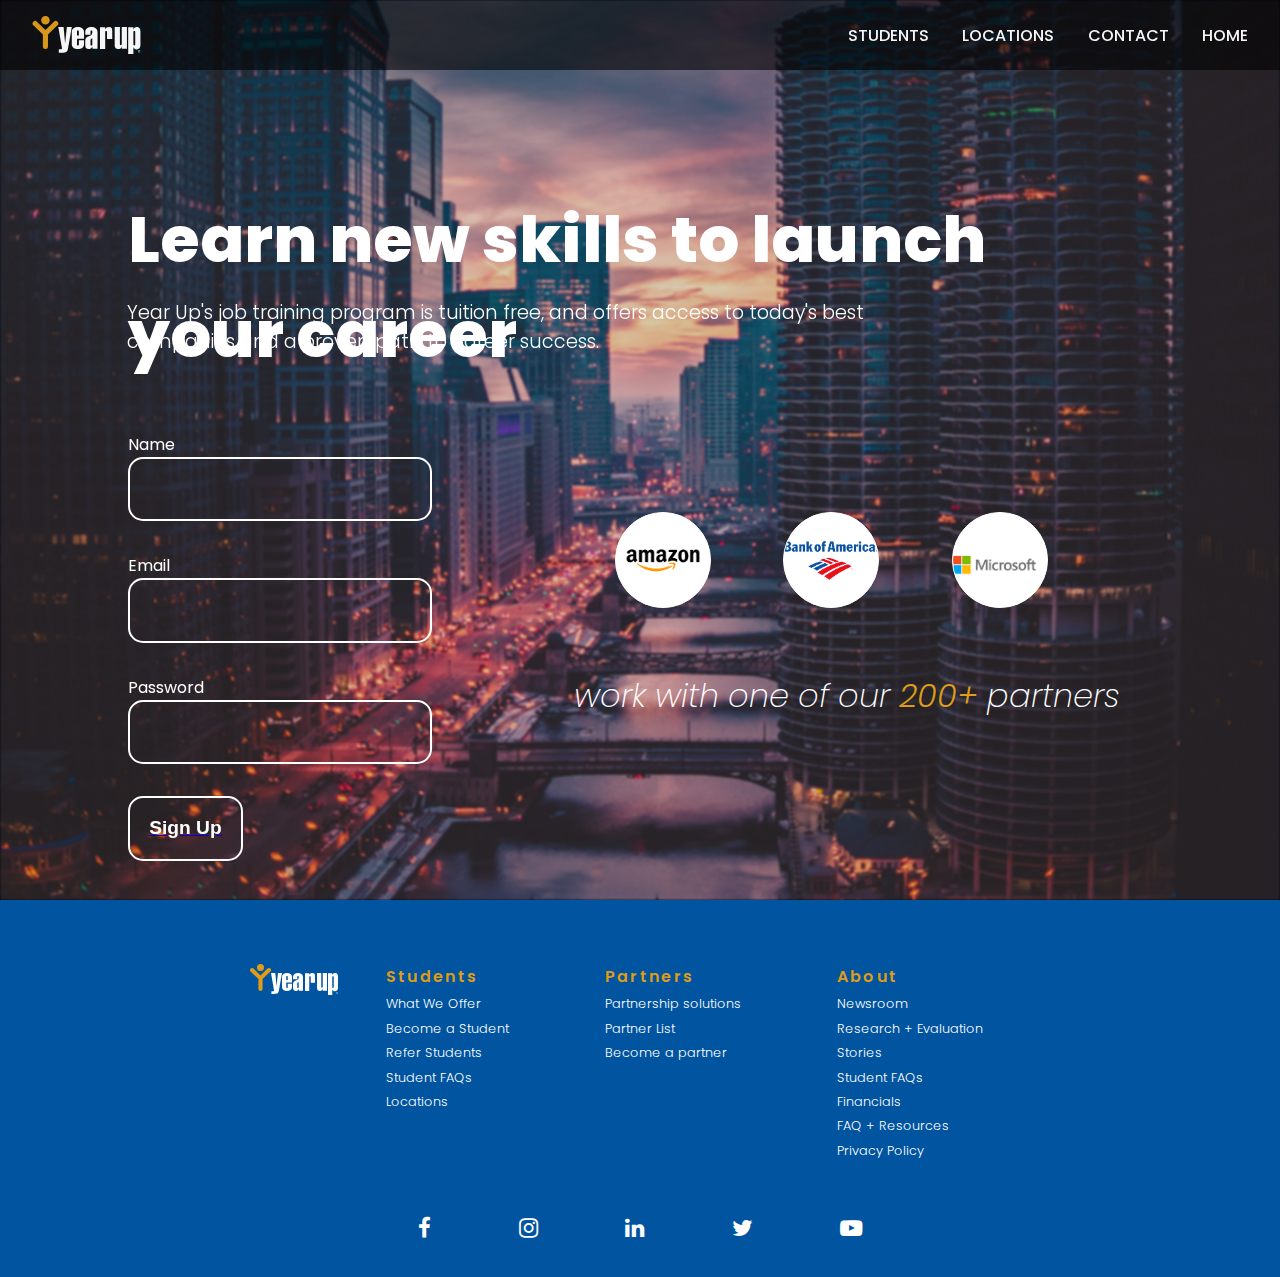
<file: index.html>
<!DOCTYPE html>
<html lang="en">
<head>
    <meta charset="UTF-8">
    <meta http-equiv="X-UA-Compatible" content="IE=edge">
    <meta name="viewport" content="width=device-width, initial-scale=1.0">
    <link rel="stylesheet" href="style.css">
    <link rel="preconnect" href="https://fonts.googleapis.com">
    <link rel="preconnect" href="https://fonts.gstatic.com" crossorigin>
    <link href="https://fonts.googleapis.com/css2?family=Parisienne&family=Poppins:ital,wght@0,100;0,200;0,300;0,400;0,500;0,600;0,700;1,100;1,200;1,300;1,400;1,500;1,600;1,700&display=swap" rel="stylesheet">
    <link rel="stylesheet" href="https://cdnjs.cloudflare.com/ajax/libs/font-awesome/4.7.0/css/font-awesome.min.css">
    <title>Document</title>
</head>
<body>
    
    <nav>
        <svg id="nav-logo" xmlns="http://www.w3.org/2000/svg" width="88" height="31" viewBox="0 0 88 31">
            <g fill="none" fill-rule="evenodd">
                <path fill="#DE9C19" d="M14 3.5A3.5 3.5 0 1 1 7 3.5a3.5 3.5 0 0 1 7-.002"/>
                <path fill="#DE9C19" d="M8.42 24.946v-9.828L.62 7.526a2.04 2.04 0 0 1-.025-2.904 2.089 2.089 0 0 1 2.933-.025l6.968 6.78L17.47 4.59a2.088 2.088 0 0 1 2.934.026 2.04 2.04 0 0 1-.025 2.904l-7.811 7.6v9.827A2.065 2.065 0 0 1 10.495 27a2.065 2.065 0 0 1-2.075-2.054"/>
                <path fill="white" d="M32 9l-3.055 17.341c-.51 2.97-1.121 3.659-5.364 3.659h-2.173v-2.818h1.358c.917 0 1.222-.15 1.222-.78 0-.15 0-.3-.034-.51L21 9h4.312l1.189 13.113h.067L27.995 9H32zM37.752 15.971v-3.163c0-.43-.2-.921-.768-.921-.569 0-.736.49-.736.92v3.164h1.504zM32 12.961C32 10.321 34.276 9 36.984 9 39.659 9 42 10.32 42 12.961v5.655h-5.752v4.577c0 .43.167.92.736.92s.768-.49.768-.92v-3.378H42v3.225c0 2.64-2.341 3.96-5.016 3.96C34.276 27 32 25.68 32 23.04V12.96zM47.247 23.193c0 .43.167.922.735.922.569 0 .77-.492.77-.922v-5.069l-.77.492c-.602.49-.735.614-.735 1.383v3.194zM43 12.962C43 10.321 45.274 9 47.982 9 50.658 9 53 10.32 53 12.962v10.261c0 1.229-.018 3.562-.018 3.562l-3.996.001-.235-1.782h-.067C48.116 26.417 47.08 27 45.842 27 43.702 27 43 25.835 43 23.838V20.06c0-4.427 5.751-2.735 5.751-6.547v-.706c0-.43-.2-.921-.769-.921-.568 0-.735.492-.735.921v2.518H43v-2.364zM59.247 10.74h.067C59.949 9.653 60.886 9 62.358 9 64.465 9 65 10.181 65 12.109v6.684h-4.249v-5.628c0-.435-.2-.933-.768-.933-.569 0-.736.498-.736.933V27H55V9.217h4.247v1.523zM72.752 24.794h-.066c0 1.212-1.438 2.206-2.71 2.206C67.77 27 67 25.695 67 23.831V9h4.248v13.835c0 .436.167.934.736.934.568 0 .768-.498.768-.934V9H77v17.783h-4.248v-1.989zM83.753 13.169c0-.435-.201-.933-.77-.933-.568 0-.736.498-.736.933v9.898c0 .435.168.934.737.934.568 0 .769-.499.769-.934v-9.898zm-1.506-2.084h.067C82.582 9.839 83.652 9 84.924 9 87.564 9 88 10.99 88 12.982v10.365c0 1.992-.435 3.889-3.077 3.889-1.271 0-2.341-.746-2.609-1.772h-.067V31H78V9.217h4.247v1.868zM87.056 28.959c.13 0 .206-.064.206-.163v-.006c0-.105-.077-.163-.206-.163h-.26v.332h.26zm-.46-.512h.468c.137 0 .249.041.317.111.055.056.085.13.085.22v.006c0 .17-.099.274-.242.315l.282.395h-.238l-.254-.362h-.219v.362h-.198v-1.047zm1.299.553v-.006a.884.884 0 0 0-.892-.895.892.892 0 0 0-.898.901v.006c0 .494.384.894.892.894.51 0 .898-.406.898-.9zM86 29.006V29c0-.544.442-1 1.003-1 .56 0 .997.45.997.994V29c0 .544-.442 1-1.003 1a.993.993 0 0 1-.997-.994z"/>
            </g>
        </svg>
        <ul>
            <li><a href="">Students</a></li>
            <li><a href="">Locations</a></li>
            <li><a href="">Contact</a></li>
            <li><a href="">Home</a></li>
        </ul>
    </nav>

    <div class="bg-image"></div>
    <div class="overlay"></div>
    <div class="hero">
        
        <div class="hero-left">
            <span>Learn new skills to launch your career</span>
            <p>Year Up's job training program is tuition free, and offers access to today's best companies and a proven path to career success.</p>
            <div id="signup-area">
                <div class="input-group"  id="Name">
                    <label for="Name">Name</label>
                <input type="text" value="">
                </div>
                <div class="input-group" id="Email">
                    <label for="">Email</label>
                    <input type="email" value="" >
                </div>
               <div class="input-group" id="Password">
                <label for="">Password</label>
                    <input type="password" name="" >
               </div>
               <div class="input-group" id="Signup">
                <a href="./index.html"><input type="button" value="Sign Up" id="SignUP" ></a>
               </div>
            </div>
        </div>
        <div class="hero-right">
            <div class="image-group">
               <div class="partner1"></div>
               <div class="partner2"></div>
               <div class="partner3"></div>
            </div>
            <p><i>work with one of our <span>200+</span> partners</i></p>
        </div>
    </div>


    <!-- section
    <section>
        <h3>Why Year Up?</h3>
        <div class="icon-group">
            <div class="icon-item">
                <span>$52,000</span>
                <p>Starting average salary of our students</p>
            </div>

            <div class="icon-item">
                <span>40,000+</span>
                <p>Students served</p>
            </div>

            <div class="icon-item">
                <span>40,000+</span>
                <p>Students served</p>
            </div>
        </div>
    </section>
 -->
    
    <footer>
        <div class="footer-container">
            <ul>
    
                    <!-- year up logo/ blue-->
                    <svg xmlns="http://www.w3.org/2000/svg" width="88" height="31" viewBox="0 0 88 31">
                        <g fill="none" fill-rule="evenodd">
                            <path fill="#DE9C19" d="M14 3.5A3.5 3.5 0 1 1 7 3.5a3.5 3.5 0 0 1 7-.002"/>
                            <path fill="#DE9C19" d="M8.42 24.946v-9.828L.62 7.526a2.04 2.04 0 0 1-.025-2.904 2.089 2.089 0 0 1 2.933-.025l6.968 6.78L17.47 4.59a2.088 2.088 0 0 1 2.934.026 2.04 2.04 0 0 1-.025 2.904l-7.811 7.6v9.827A2.065 2.065 0 0 1 10.495 27a2.065 2.065 0 0 1-2.075-2.054"/>
                            <path fill="white" d="M32 9l-3.055 17.341c-.51 2.97-1.121 3.659-5.364 3.659h-2.173v-2.818h1.358c.917 0 1.222-.15 1.222-.78 0-.15 0-.3-.034-.51L21 9h4.312l1.189 13.113h.067L27.995 9H32zM37.752 15.971v-3.163c0-.43-.2-.921-.768-.921-.569 0-.736.49-.736.92v3.164h1.504zM32 12.961C32 10.321 34.276 9 36.984 9 39.659 9 42 10.32 42 12.961v5.655h-5.752v4.577c0 .43.167.92.736.92s.768-.49.768-.92v-3.378H42v3.225c0 2.64-2.341 3.96-5.016 3.96C34.276 27 32 25.68 32 23.04V12.96zM47.247 23.193c0 .43.167.922.735.922.569 0 .77-.492.77-.922v-5.069l-.77.492c-.602.49-.735.614-.735 1.383v3.194zM43 12.962C43 10.321 45.274 9 47.982 9 50.658 9 53 10.32 53 12.962v10.261c0 1.229-.018 3.562-.018 3.562l-3.996.001-.235-1.782h-.067C48.116 26.417 47.08 27 45.842 27 43.702 27 43 25.835 43 23.838V20.06c0-4.427 5.751-2.735 5.751-6.547v-.706c0-.43-.2-.921-.769-.921-.568 0-.735.492-.735.921v2.518H43v-2.364zM59.247 10.74h.067C59.949 9.653 60.886 9 62.358 9 64.465 9 65 10.181 65 12.109v6.684h-4.249v-5.628c0-.435-.2-.933-.768-.933-.569 0-.736.498-.736.933V27H55V9.217h4.247v1.523zM72.752 24.794h-.066c0 1.212-1.438 2.206-2.71 2.206C67.77 27 67 25.695 67 23.831V9h4.248v13.835c0 .436.167.934.736.934.568 0 .768-.498.768-.934V9H77v17.783h-4.248v-1.989zM83.753 13.169c0-.435-.201-.933-.77-.933-.568 0-.736.498-.736.933v9.898c0 .435.168.934.737.934.568 0 .769-.499.769-.934v-9.898zm-1.506-2.084h.067C82.582 9.839 83.652 9 84.924 9 87.564 9 88 10.99 88 12.982v10.365c0 1.992-.435 3.889-3.077 3.889-1.271 0-2.341-.746-2.609-1.772h-.067V31H78V9.217h4.247v1.868zM87.056 28.959c.13 0 .206-.064.206-.163v-.006c0-.105-.077-.163-.206-.163h-.26v.332h.26zm-.46-.512h.468c.137 0 .249.041.317.111.055.056.085.13.085.22v.006c0 .17-.099.274-.242.315l.282.395h-.238l-.254-.362h-.219v.362h-.198v-1.047zm1.299.553v-.006a.884.884 0 0 0-.892-.895.892.892 0 0 0-.898.901v.006c0 .494.384.894.892.894.51 0 .898-.406.898-.9zM86 29.006V29c0-.544.442-1 1.003-1 .56 0 .997.45.997.994V29c0 .544-.442 1-1.003 1a.993.993 0 0 1-.997-.994z"/>
                        </g>
                    </svg>
                <div class="footer-item">
                    <span>Students</span>
                    <li><a href="">What We Offer</a></li>
                    <li><a href="">Become a Student</a></li>
                    <li><a href="">Refer Students</a></li>
                    <li><a href="">Student FAQs</a></li>
                    <li><a href="">Locations</a></li>
                </div>
                <div class="footer-item">
                    <span>Partners</span>
                    <li><a href="">Partnership solutions</a></li>
                    <li><a href="">Partner List</a></li>
                    <li><a href="">Become a partner</a></li>
                </div>
        
                <div class="footer-item">
                    <span>About</span>
                    <li><a href="">Newsroom</a></li>
                    <li><a href="">Research + Evaluation</a></li>
                    <li><a href="">Stories</a></li>
                    <li><a href="">Student FAQs</a></li>
                    <li><a href="">Financials</a></li>
                    <li><a href="">FAQ + Resources</a></li>
                    <li><a href="">Privacy Policy</a></li>
                </div>
     
                <div class="socials">
                    <a href=""><i  class="fa">&#xf09a;</i></a>
                    <a href=""><i  class="fa">&#xf16d;</i></a>
                    <a href=""><i  class="fa">&#xf0e1;</i></a>
                    <a href=""><i  class="fa">&#xf099;</i></a>
                    <a href=""> <i  class="fa">&#xf16a;</i></a>
            </div>

            </ul>
        </div>
    </footer>
</body>
</html>
</file>
<file: style.css>
* {
    padding: 0;
    margin: 0;
    box-sizing: border-box;

}

*::before, *::after {
    box-sizing: border-box;
}

body {
    font-family: Poppins, sans-serif ;
   background-color: black;
   color: white;
}



/* nav */

nav{
    opacity: 96%;
    background-color: #0000009c;
    display: flex;
    justify-content: space-between;
    position: fixed;
    width: 100%;
    margin-bottom: 2em;
    padding: 1em 0;
    align-items: center;
}
nav ul li a {
    color: white;
    font-weight: 500;
    text-decoration: none;
    text-transform: uppercase;
}
nav ul li a:hover{
color:#DE9C19 ;
}

nav ul{
    display: flex;
    justify-content: space-between;
    width: 25em;
}

nav ul , nav svg{
    list-style-type:none ;
    margin: 0 2em
}


 #nav-logo{
    width: 109px;
    height: 38px;
 }



 /*   input */


 .text-center{
	color:#fff;	
	text-transform:uppercase;
    font-size: 23px;
    margin: -50px 0 80px 0;
    display: block;
    text-align: center;
}
.box{
	position:absolute;
	left:50%;
	top:50%;
	transform: translate(-50%,-50%);
    background-color: rgba(0, 0, 0, 0.89);
	border-radius:3px;
	padding:70px 100px;
}
.input-container{
	position:relative;
	margin-bottom:25px;
}
input[type="button"] {
    cursor: pointer;
}



/* hero */

.hero {
    color: white;
    padding-top:2em;
    height: 100vh;
    display: grid;
    grid-template-columns: 80% 50%;
    grid-template-rows: auto;
    grid-template-areas: 
      "hero-left hero-right";
    overflow: hidden;
}

.hero-left {
    margin: 10em 0 0px 8em;
}
.form-wrap{
    align-items: center;
}
.hero-left span{
    font-size: 4em;
    font-weight: 800;
    
}
.hero-left p{
    font-weight: 300;
    width: 40em;
    top: 15.5em;
    left: 6.6em;
    font-size: 1.2em;
    position: absolute;
}

.hero-left input{
    background-color: #00000000;
    color: white;
    padding: 1em;
    border: 2px solid white;
    border-radius: 15px;
    font-size: 1.2em;
    font-weight: 600;
    display: flex;
    
}

#signup-area{
    position: absolute;
    top: 25em;
}
.input-group{
    margin: 2em 0;
}


.hero-left input:hover{
    color:#DE9C19 ;
    background-color: #00000073;
}

/* hero right */

.hero-right{
    right:5em;
    top: 6em;
    position: absolute;
    justify-content: center;
    font-size: 2em;
    margin: 10em 0 15px 10em; 
}
.hero-right span{
    color:#DE9C19;
    font-weight: 300;

}

.hero-right p {
    font-weight: 200;
    align-items: center;
    align-self: center;
    margin: 2em 0 0 1em;
}

.image-group{
    display: flex;
    justify-content: space-evenly;
}

.partner1{
    background-image: url(./image/31epF-8N9LL-removebg-preview.png);
    background-position: center;
    background-size: contain;
    background-color: white;
    padding: 1em;
    border-radius: 50%;
    border: 1px solid white;
    height: 3em;
    width: 3em;
    background-repeat: no-repeat;
}
.partner2{
    background-image: url(./image/Bank-of-America-Logo-Featured-removebg-preview.png);
    background-position: center;
    background-size: contain;
    background-color: white;
    padding: 1em;
    padding: 1em;
    border-radius: 50%;
    border: 1px solid white;
    height: 3em;
    width: 3em;
    background-repeat: no-repeat;

}

.partner3{
    background-image: url(./image/png-transparent-microsoft-logo-company-microsoft-publisher-text-rectangle-microsoft-removebg-preview.png);
    background-position: center;
    background-size: contain;
    background-color: white;
    padding: 1em;
    padding: 1em;
    border-radius: 50%;
    border: 1px solid white;
    height: 3em;
    width: 3em;
    background-repeat: no-repeat;
}


.bg-image{
    background-image: url(./image/max-bender-s4I1xpX_ny8-unsplash.jpg);
    background-size: cover;
    background-position: center;
    overflow: hidden;
    width: 100%;
    height: 100vh;
    position: absolute;
    z-index: -1;
    filter:blur(1px);
}
.overlay{
    width: 100%;
    height: 100vh;
    background-color: rgb(64, 33, 0);;
    opacity: 20%;
    position: absolute;
    filter: blur(4px);
    z-index: -1;
}




/* section */

section {
    border-top:1px solid white;
    margin: 3em 3em;
    z-index: 3;
}
 .icon-group{
    display: flex;
    justify-content: center;
    display: flex;
    flex-wrap: wrap;
}
.icon-item{
    padding: 1em;
    width:15em;
    align-items: center;
    border: 1px solid white;
    margin: 0 2em;
}
h3{
    margin: 2em 0;
    font-size: 2.5em;
    color: #DE9C19;
}
/* footer content */
footer span {
    font-weight: 600;
    letter-spacing: .15em;
}

footer{
    background-color: #0054A0;
    color:white;
    font-weight: 300;
    padding: 4rem 0 2em 0;
    justify-content: center;
    display: flex;
}

footer li a {
    text-decoration: none;
    color: white;
    font-size: 1em;
    font-weight: 300;
 }

 footer li a:hover{
    color: #DE9C19;
 }

.footer-logo{
    display: flex;
    justify-content: space-between;
    flex-direction: column;
}

 
.footer-container {
    display: flex;

}
.footer-item h4 {
    font-size: 19px;
}
footer ul {

    list-style-type: none;
    display: grid;
    grid-template-columns: 50% 50%;
  }
  
.footer-container ul {
    list-style-type: none;    display: flex;
    flex-wrap: wrap;
    justify-content: center;
    align-items:flex-start;
}

 ul .footer-item {

    margin: 0em 3em;
}

.footer-item h4 {
    margin-bottom: 3em;
}

.footer-item li {
    font-size: 0.8em;
    margin: .5em 0;
}

h4 {
   
    font-weight: 600;
}

.socials{
    margin-top: 2em;
    display: flex;
    width: 100%;
    font-size: 1.4em;
    color: white;
    justify-content: center;
}

.socials a {
    margin: 0 5%;
    color: white;
}

.socials i:hover, footer span {
    color: #DE9C19;
}


@media screen and (max-width: 600px) {
    .hero-left span {
        font-size: 3em;
        width: 80%;
    }
    .hero-left p,  .hero-left input{
        display: none;
    }
    .hero-right{
        display: none;
    }
}
@media screen and (max-width: 945px) {
    .hero-left span {
        font-size: 3em;
        width: 80%;
    }
    .hero-right{
        display: none;
    }
}
</file>
